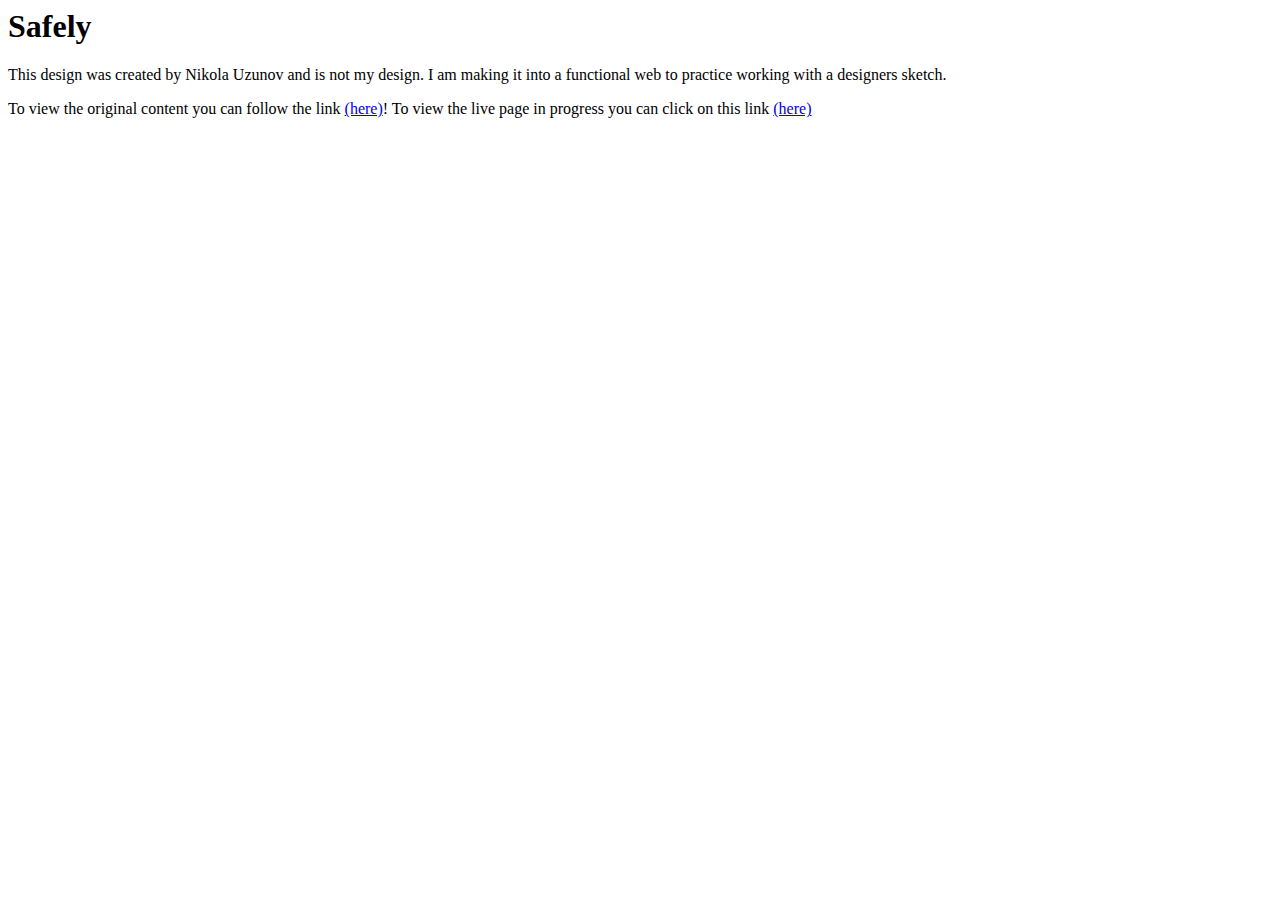
<file: README.html>
<html>
      <head>
        <meta charset="UTF-8">
        <title>README.md</title>
      </head>
      <body>
        <h1 id="safely">Safely</h1>
<p>This design was created by Nikola Uzunov and is not my design.  I am making it into a functional web to practice working with a designers sketch.</p>
<p>To view the original content you can follow the link <a href="https://dribbble.com/shots/4195601-SPACED-CHALLENGE-Homepage-Contest-Entry">(here)</a>! To view the live page in progress you can click on this link 
<a href="https://safely.netlify.com/">(here)</a></p>

      </body>
    </html>
</file>
